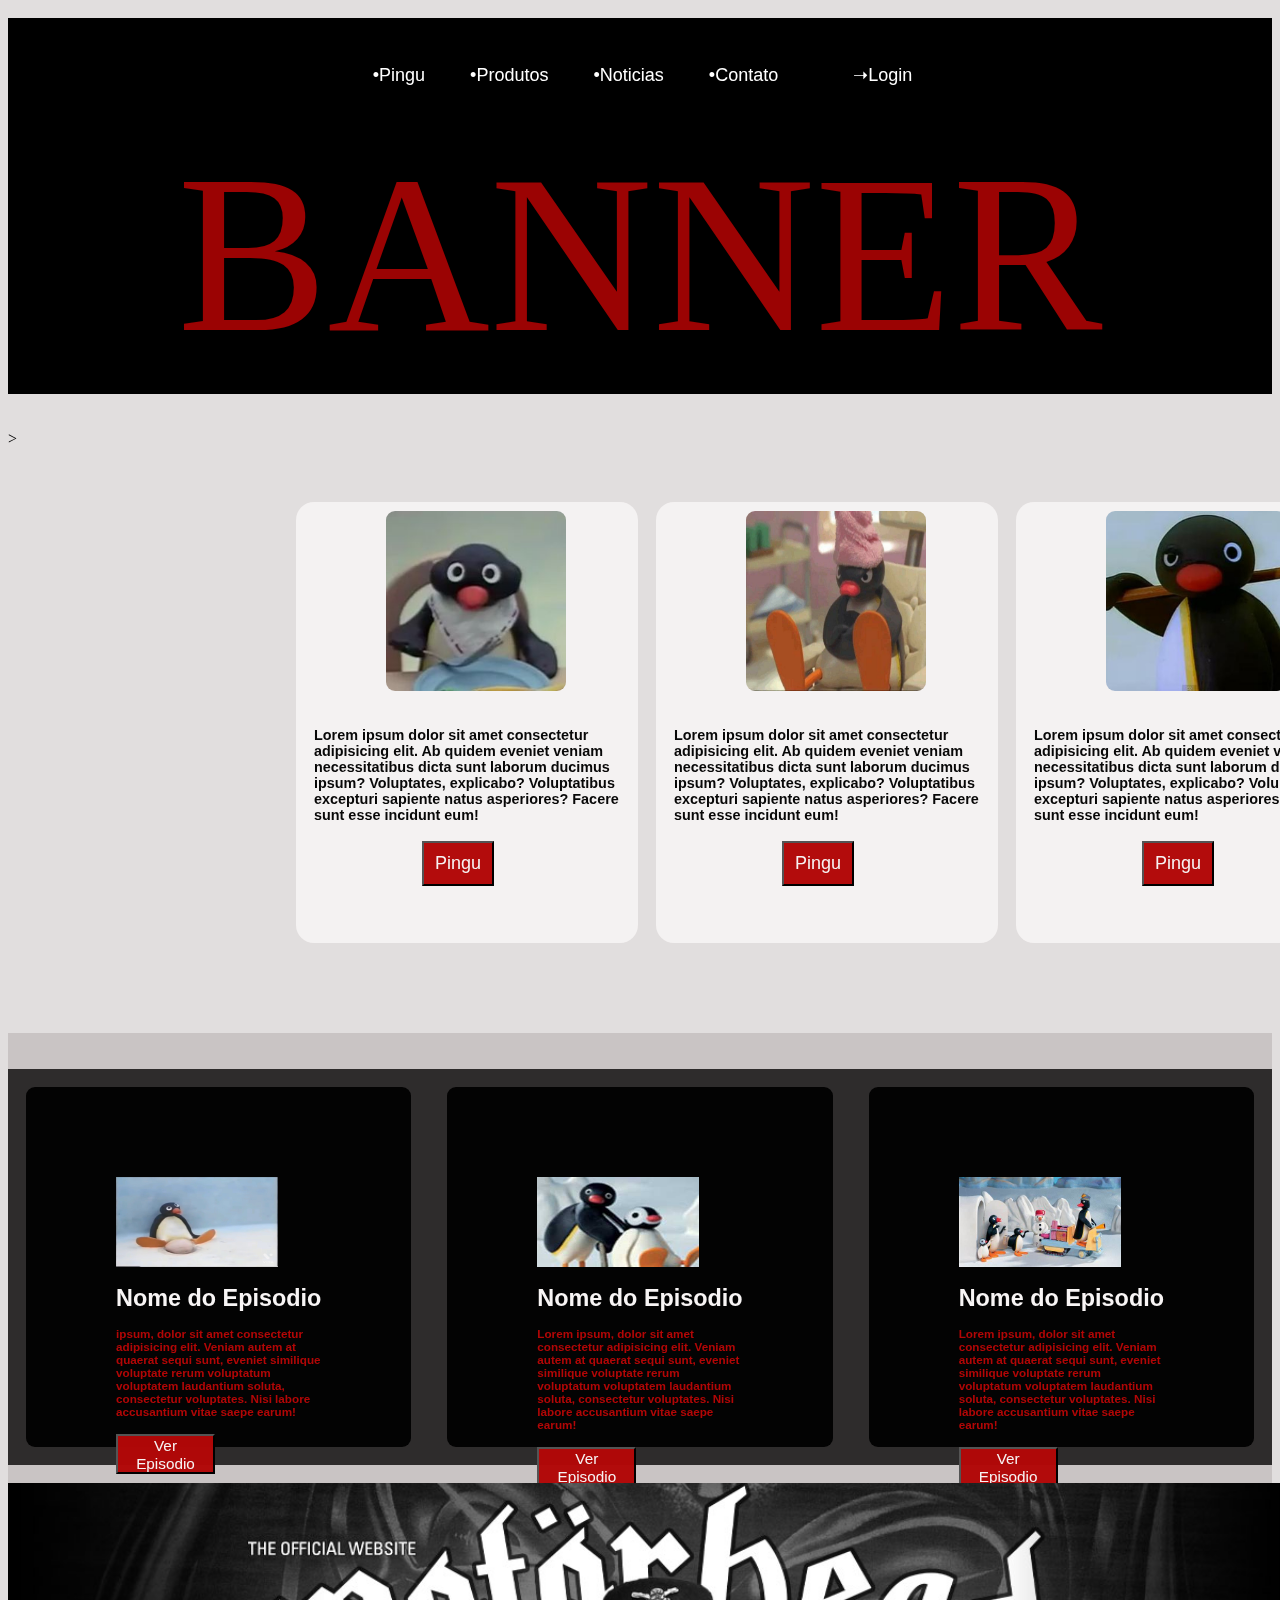
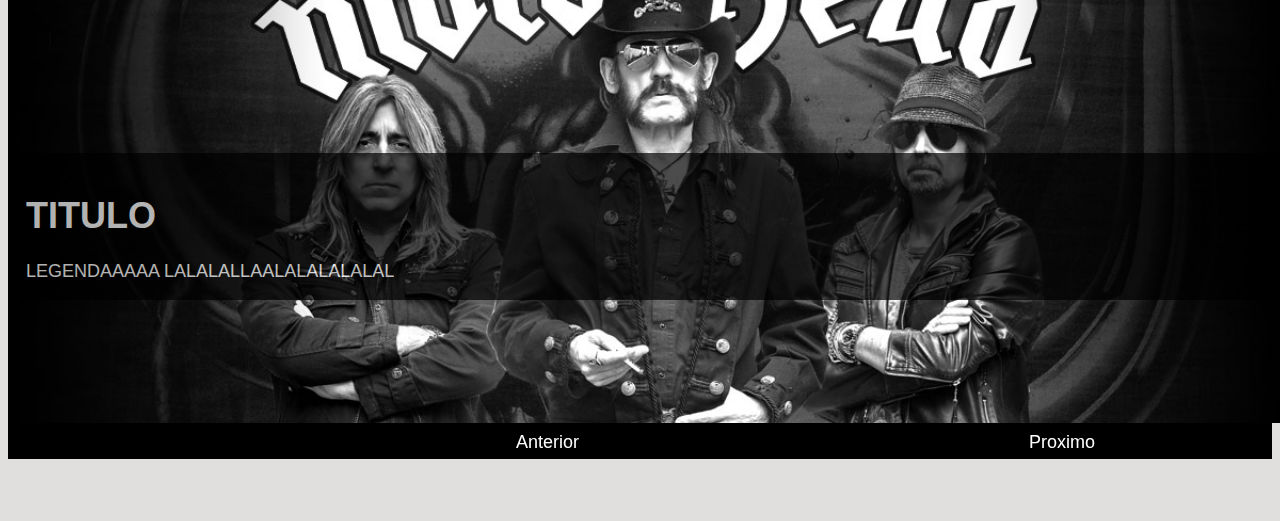
<file: principal.html>
<!DOCTYPE html>
<html lang="pt-br">
<head> 
    <meta charset="UTF-8">
    <meta http-equiv="X-UA-Compatible" content="IE=edge">
    <meta name="viewport" content="width=device-width, initial-scale=1.0">
    <title>página 2</title>

</head>


<style>
body{
    background-color: rgba(221, 218, 218, 0.884);
    overflow-x: hidden;
}
html::-webkit-scrollbar{
    width: 10px;
}

html::-webkit-scrollbar-track{
background: transparent;
}

html::-webkit-scrollbar-thumb{
 background-color: rgb(92, 1, 1);
 opacity: 0.6;
 border-radius: 50px;
}

.ElementoBanner{
    height: 40vh;
    width: 120vh;
    margin-top: 4vh;
    display: flex;
    flex-direction: row;
    margin-left: 30vh;
    margin-bottom: 17vh;
    
   

 }
 .quadros{
     
     margin-top: 2vh;
     
     margin-left: 2vh;
     height: 49vh;
     width: 100vh;
     background-color: rgba(248, 245, 245, 0.836);
     border-radius: 2vh;
 }

 .flexPos{
     margin-left: 50vh;
 }
 
.ImagemPlace{
   height: 20vh;
   width: 20vh;
   margin-left: 10vh;
   margin-top: 1vh;

}
.ImagemPlace img{
    height: 20vh;
   width: 20vh;
   opacity: 10;
   border-radius: 1vh;
}
.ImagemPlace img:hover{
    transition: step-start;
 transform: scale(1.2);
 cursor: pointer;
}
.quadros article{
  margin-top: 2vh;
  font-size: 1.6vh;
  padding: 2vh;
  font-family: Arial, Helvetica, sans-serif;
  color: rgb(8, 8, 8);
  font-weight: bold;

}
.quadros button{
    margin-top: -0vh;
    margin-left: 14vh;
    position: absolute;
    background-color: rgba(177, 7, 7, 0.979);
    color: rgb(247, 243, 243);
    height: 5vh;
    width: 8vh;
    align-items: center;
    text-align: center;
    font-size: 2vh ;
    cursor: pointer;
    
}
.quadros button:hover{
    color:rgb(3, 3, 3);
    transition: all 0.8s;
}
.banner{
    width: 100%;
    height: 30vh;
    background-color: rgb(0, 0, 0);
    margin-top: -3vh;
    margin-bottom: 4vh;
    

}
p{
    color: rgb(155, 3, 3);
    font-size: 25vh;
    text-align: center;
    margin-top: 0vh;
    font-family: fantasy;
   

}
.p:hover{
    color:rgb(245, 241, 241), 236);
    transition: all 0.8s;
    
}
#ListaEpisodio{
    background-color: rgb(201, 196, 196);
    display: flex;
    flex-direction: row;
    align-items: center;
    height: 50vh;
    overflow-x: visible;
    overflow: auto;
}
.ElementosLista{
    background-color: rgb(46, 44, 44);
    margin-top: 2vh;
    width: 150vh;
       
    
}
.inglista{
    background-color: rgb(3, 3, 3);
    color:rgb(248, 245, 245);
    font-family: Arial, Helvetica, sans-serif;
    font-size:1.3vh;
    margin-top: 2vh;
    margin-left: 2vh;
    margin-right: 2vh;
    margin-bottom: 2vh;
    border-radius: 1vh;
    padding: 10vh;
    height: 20vh;
    
}


.inglista button{
    background-color: rgba(177, 7, 7, 0.979);
    color: rgb(247, 243, 243);
    height: 4.5vh;
    width: 11vh;
    font-size: 1.7vh ;
    cursor: pointer;
    
}
.imagemlista img{
 height:10vh;
 width: 18vh;
 
 
 
}
.inglista h4{
    color: rgba(190, 6, 6, 0.938);
}
#menu-h{
    list-style: none;
    padding: 3vh;  
    font-size: 2vh;
    background-color: black;
    text-align: center;
    font-family: Arial, Helvetica, sans-serif;
    
 }
 #menu-h button{
    
     background-color: #000000a8;
     color: #fff;
     border: hidden;
     font-size: 2vh;
     padding: 10px 15px;
     cursor: pointer;
     margin-left: 35px;
 
 }
 #menu-h button:hover{
     letter-spacing: 1px;
     transition: 0.3 all;
     color: #ff00009c;
    
  }
 
 #menu-h li{
     display: inline; 
 
  }
 
  #menu-h li a{
    color: white;
    padding: 20px;
    text-decoration: none;
    display: inline-block;
    font: 'Arial';
    transition: 0.3s;
    
 
  }
  #menu-h li :hover{
     text-transform: capitalize;
     color:#ff00009c;
     border-bottom: solid 1px;
     
  }

#banner_principal{
    background-color: rgb(150, 148, 148);
    height: 60vh;
    width: 104%;
}
#tema1{
    background-image: url(img/banner1.jpg);
    background-repeat: no-repeat;
    background-size: cover;
    background-position: center;
    background-color: red;
    height: 60vh;
    width: 100%;
    position: absolute;
    visibility: visible;
}
#tema2{
    background-image: url(img/banner2.jpg);
    background-repeat: no-repeat;
    background-size: cover;
    background-position: center;
    background-color: rgb(51, 184, 11);
    height: 60vh;
    width: 100%;
    position: absolute;
    visibility: hidden;

}
#tema3{
    background-image: url(img/banner3.png);
    background-repeat: no-repeat;
    background-size: cover;
    background-position: center;
    background-color: rgb(8, 130, 245);
    height: 60vh;
    width: 100%;
    position: absolute;
    visibility: hidden;

}
#tema4{
    background-image: url(img/banner4.jpg);
    background-repeat: no-repeat;
    background-size:cover;
 background-position: center;
    background-color: rgb(0, 0, 0);
    height: 60vh;
    width: 100%;
    position: absolute;
    visibility: hidden;
}
.legenda{
    background-color: black;
    color: rgb(253, 253, 252);
    margin-top: 30vh;
    font-family:Arial, Helvetica, sans-serif;
    padding: 2vh;
    margin-top: 30vh;
    font-size: 2vh;
    opacity: 0.7;
}
#navegacaobanner{
   list-style: none;
   float: left: ;;
   background-color:black;
   padding:2vh;
   color:white;
   cursor:pointer;

}
#navegacaobanner ul{
    position: absolute;
    margin-top: -1vh;
}
#navegacaobanner ul li{
   list-style: none;
   float: left;
   margin-left: 50vh;
   font-size: 2vh;
   font-family: Arial, Helvetica, sans-serif;
}



</style>

<body>
    <ul id="menu-h" id="inicio">

        <li><a href ="teste.html">•Pingu</a></li>
        <li><a href ="#catalogo">•Produtos</a></li>
        <li><a href ="#quemsomos">•Noticias</a></li>
        <li><a href ="#contato">•Contato</a></li>
        <button>➝Login</button>
     </ul>
  <div class="banner">
      <p>BANNER</p>
  </div>>

  <div class="ElementoBanner">
    <div class="quadros">
        <div class="ImagemPlace">
            <img src="img/img2.jpg">
        </div>
        <article>
            Lorem ipsum dolor sit amet consectetur adipisicing elit. Ab quidem eveniet veniam necessitatibus dicta sunt laborum ducimus ipsum? Voluptates, explicabo? Voluptatibus excepturi sapiente natus asperiores? Facere sunt esse incidunt eum!
        </article>
        <button > Pingu  </button>
    </div>

    <div class="quadros">
        <div class="ImagemPlace">
            <img src="img/img5.jfif">
        </div>
        <article>
            Lorem ipsum dolor sit amet consectetur adipisicing elit. Ab quidem eveniet veniam necessitatibus dicta sunt laborum ducimus ipsum? Voluptates, explicabo? Voluptatibus excepturi sapiente natus asperiores? Facere sunt esse incidunt eum!
        </article>
        <button > Pingu   </button>
    </div>

    <div class="quadros">
        <div class="ImagemPlace">
            <img src="img/img8.jpg">
        </div>
        <article>
            Lorem ipsum dolor sit amet consectetur adipisicing elit. Ab quidem eveniet veniam necessitatibus dicta sunt laborum ducimus ipsum? Voluptates, explicabo? Voluptatibus excepturi sapiente natus asperiores? Facere sunt esse incidunt eum!
        </article>
        <button > Pingu   </button>
    </div>
</div>
<br><br>


<div id="ListaEpisodio">
    <div class="ElementosLista">
    <div class="inglista">
        <div class="imagemlista">       
          <img src="img/img9.jfif"></div>
          
            <h1>Nome do Episodio</h1>
            <h4> ipsum, dolor sit amet consectetur adipisicing elit. 
                Veniam autem at quaerat sequi sunt, eveniet similique voluptate rerum voluptatum voluptatem laudantium soluta, consectetur voluptates. 
                Nisi labore accusantium vitae saepe earum!</h4>
            <button>Ver Episodio</button>



    </div>
    </div>
    <div class="ElementosLista">
        <div class="inglista">
            <div class="imagemlista">       
                <img src="img/img10.jfif"></div>
            <h1>Nome do Episodio</h1>
            <h4>Lorem ipsum, dolor sit amet consectetur adipisicing elit. Veniam autem at quaerat sequi sunt, eveniet similique voluptate rerum voluptatum voluptatem laudantium soluta, consectetur voluptates. Nisi labore accusantium vitae saepe earum!</h4>
            <button>Ver Episodio</button>



    </div>
    </div>
    
    <div class="ElementosLista">
        <div class="inglista">
            <div class="imagemlista">       
                <img src="img/img11.jfif"></div>
            <h1>Nome do Episodio</h1>
            <h4>Lorem ipsum, dolor sit amet consectetur adipisicing elit. Veniam autem at quaerat sequi sunt, eveniet similique voluptate rerum voluptatum voluptatem laudantium soluta, consectetur voluptates. Nisi labore accusantium vitae saepe earum!</h4>
            <button>Ver Episodio</button>



    </div>
    </div>
</div>





    <div id="banner_principal">
    <div id="tema1">
     <div class="legenda">
         <h1> TITULO</h1>
         <article>LEGENDAAAAA LALALALLAALALALALALAL</article>
     </div>
        </div>

        <div id="tema2">
            <div class="legenda">
                <h1> TITULO</h1>
                <article>LEGENDAAAAA LALALALLAALALALALALAL</article>
            </div>
        </div>

        <div id="tema3">
            <div class="legenda">
                <h1> TITULO</h1>
                <article>LEGENDAAAAA LALALALLAALALALALALAL</article>
            </div>
        </div>

        <div id="tema4">
            <div class="legenda">
                <h1> TITULO</h1>
                <article>LEGENDAAAAA LALALALLAALALALALALAL</article>
            </div>
        </div>

    </div>


    <div id="navegacaobanner">
        <ul>
            <li id="bt_ant">Anterior</li>
            <li id="bt_prox">Proximo</li>
        </ul>
    </div>

<br> <br> <br>


<script src="banner.js"></script>


</body>
</html>
</file>
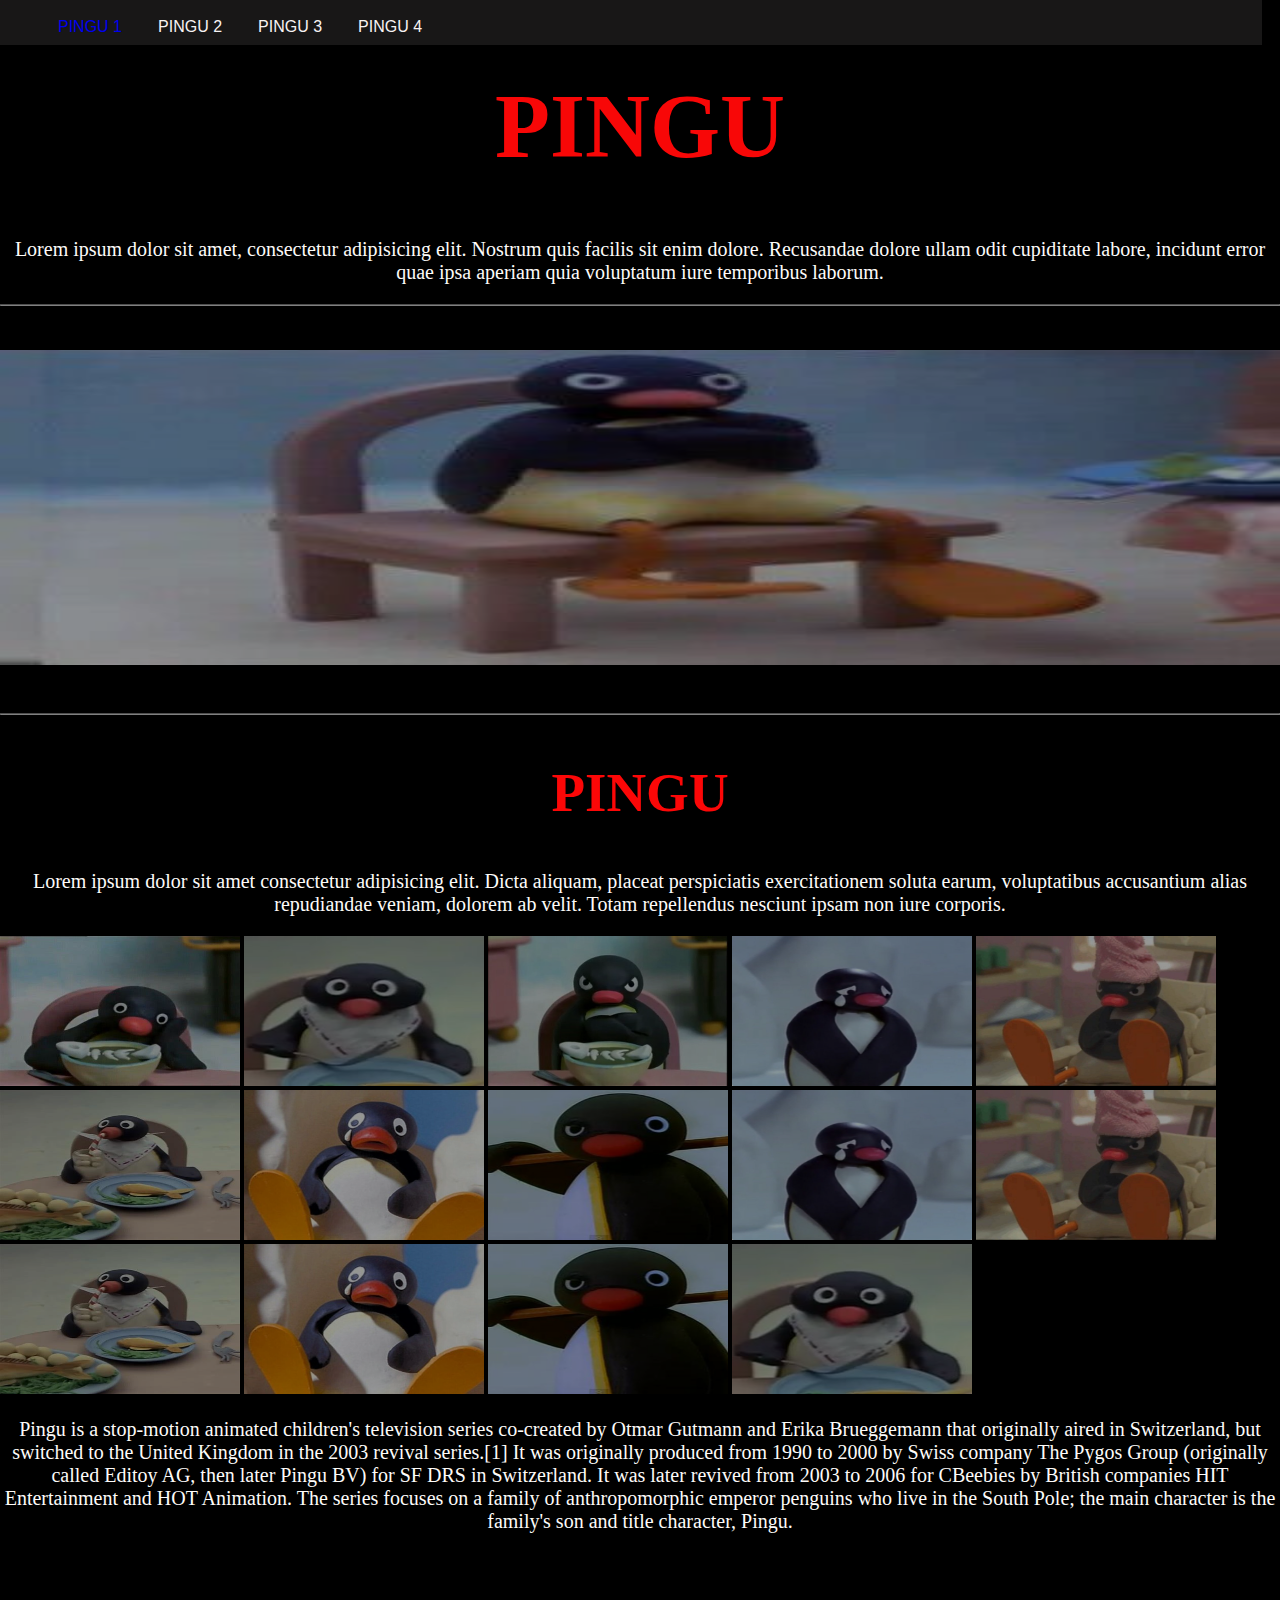
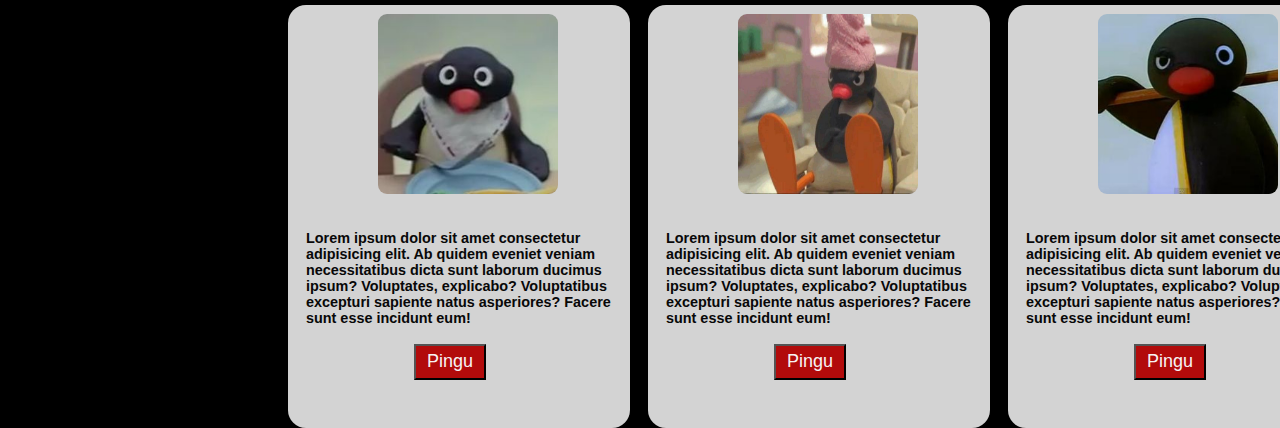
<file: teste galeria.html>
<!DOCTYPE html>
 <html lang="pt-br">
<head> 
    <meta charset="UTF-8">
    <meta http-equiv="X-UA-Compatible" content="IE=edge">
    <meta name="viewport" content="width=device-width, initial-scale=1.0">
    <link rel="stylesheet" href="style.css">
    <title>página 2</title>

</head>

<style>
   
   .barra{
       background-color: rgb(24, 23, 23);
       color: rgb(247, 243, 243);
       width: 100%;
       height: 5vh;
       margin-top: -2hv;
       margin-left: -2vh;
       font-family: Arial, Helvetica, sans-serif;
       

   }
   .barra ul li{
       list-style: none;
       float: left;
       margin-left: 4vh;
       
      
   }

   .barra ul{
       position: absolute;
       margin-top: 2vh;
   }

   .barra ul li a{
       text-decoration: none;

   }
   .barra ul li a:visited{
       font-family: Arial, Helvetica, sans-serif;
       color: white;

   }
   .barra ul li:hover{
       color:rgb(252, 2, 2);
       transition: all 0.8s;

    }
    .barra ul li a:hover{
       color:rgb(252, 2, 2);
       transition: all 0.8s;

    }


 img{
     width: 100%;
     height: 315px;
     opacity: 0.6;
 }
 h2{
     color: rgb(252, 7, 7);
     text-align: center;
     font-size: 55px;
     font-family: "DEADLY KILLERS DEMO";
 }
 p{
     font-size: 20px;
 }

div.space img{

 width: 240px;
 height: 150px;

 }

 .ElementoBanner{
    height: 40vh;
    width: 120vh;
    margin-top: 4vh;
    display: flex;
    flex-direction: row;
    margin-left: 30vh;
    
   

 }
 .quadros{
     
     margin-top: 4vh;
     margin-left: 2vh;
     height: 47vh;
     width: 60vh;
     background-color: rgba(253, 253, 253, 0.836);
     border-radius: 2vh;
 }

 .flexPos{
     margin-left: 50vh;
 }
 
.ImagemPlace{
   height: 20vh;
   width: 20vh;
   margin-left: 10vh;
   margin-top: 1vh;

}
.ImagemPlace img{
    height: 20vh;
   width: 20vh;
   opacity: 10;
   border-radius: 1vh;
}
.ImagemPlace img:hover{
    transition: step-start;
 transform: scale(1.2);
 cursor: pointer;
}
.quadros article{
  margin-top: 2vh;
  font-size: 1.6vh;
  padding: 2vh;
  font-family: Arial, Helvetica, sans-serif;
  color: rgb(8, 8, 8);
  font-weight: bold;

}
.quadros button{
    margin-top: -0vh;
    margin-left: 14vh;
    position: absolute;
    background-color: rgba(177, 7, 7, 0.979);
    color: rgb(247, 243, 243);
    height: 4vh;
    width: 8vh;
    align-items: center;
    text-align: center;
    font-size: 2vh ;
    
}
#banner{
    background-color: royalblue;
    width: 50vh;
    height: 60vh;
}

</style>

<body>

    
        <nav id="Menuprincipal" class="barra" > 
        <ul>
            <li><a href ="index.html">PINGU 1</a></li>
            <li>PINGU 2</li>
            <li>PINGU 3 </li>
            <li>PINGU 4</li>
        </ul>
        
        </nav>

   
<h1> PINGU </h1>
<p>Lorem ipsum dolor sit amet, consectetur adipisicing elit. Nostrum quis facilis sit enim dolore. Recusandae dolore ullam odit cupiditate labore, incidunt error quae ipsa aperiam quia voluptatum iure temporibus laborum.</p>
<hr>
<br> <br>
<img src="img/imagem.jfif" alt="pingu">
<br><br> <br>
<hr>

<div class="Texto">
<h2>PINGU </h2>
<p>Lorem ipsum dolor sit amet consectetur adipisicing elit. Dicta aliquam, placeat perspiciatis exercitationem soluta earum, voluptatibus accusantium alias repudiandae veniam, dolorem ab velit. Totam repellendus nesciunt ipsam non iure corporis.</p>
</div> 



<div class="space">
    <img src="img/img1.jfif">
    <img src="img/img2.jpg">
    <img src="img/img3.jfif">
    <img src="img/img4.jpg">
    <img src="img/img5.jfif">
    <img src ="img/img6.jfif">
    <img src="img/img7.jpg">
    <img src="img/img8.jpg">
    <img src="img/img4.jpg">
    <img src="img/img5.jfif">
    <img src ="img/img6.jfif">
    <img src="img/img7.jpg">
    <img src="img/img8.jpg">
    <img src="img/img2.jpg">



</div>
 <p>Pingu is a stop-motion animated children's television series co-created by Otmar Gutmann and Erika Brueggemann that originally aired in Switzerland, but switched to the United Kingdom in the 2003 revival series.[1] It was originally produced from 1990 to 2000 by Swiss company The Pygos Group (originally called Editoy AG, then later Pingu BV) for SF DRS in Switzerland. It was later revived from 2003 to 2006 for CBeebies by British companies HIT Entertainment and HOT Animation. The series focuses on a family of anthropomorphic emperor penguins who live in the South Pole; the main character is the family's son and title character, Pingu.</p>

<div class="ElementoBanner">
    <div class="quadros">
        <div class="ImagemPlace">
            <img src="img/img2.jpg">
        </div>
        <article>
            Lorem ipsum dolor sit amet consectetur adipisicing elit. Ab quidem eveniet veniam necessitatibus dicta sunt laborum ducimus ipsum? Voluptates, explicabo? Voluptatibus excepturi sapiente natus asperiores? Facere sunt esse incidunt eum!
        </article>
        <button > Pingu  </button>
    </div>

    <div class="quadros">
        <div class="ImagemPlace">
            <img src="img/img5.jfif">
        </div>
        <article>
            Lorem ipsum dolor sit amet consectetur adipisicing elit. Ab quidem eveniet veniam necessitatibus dicta sunt laborum ducimus ipsum? Voluptates, explicabo? Voluptatibus excepturi sapiente natus asperiores? Facere sunt esse incidunt eum!
        </article>
        <button > Pingu   </button>
    </div>

    <div class="quadros">
        <div class="ImagemPlace">
            <img src="img/img8.jpg">
        </div>
        <article>
            Lorem ipsum dolor sit amet consectetur adipisicing elit. Ab quidem eveniet veniam necessitatibus dicta sunt laborum ducimus ipsum? Voluptates, explicabo? Voluptatibus excepturi sapiente natus asperiores? Facere sunt esse incidunt eum!
        </article>
        <button > Pingu   </button>
    </div>
</div>


<div class="banner">

</div>

















    </body>
    </html>
</file>
<file: style.css>
html::-webkit-scrollbar{
    width: 10px;
}

html::-webkit-scrollbar-track{
background: transparent;
}

html::-webkit-scrollbar-thumb{
 background-color: rgb(92, 1, 1);
 opacity: 0.6;
 border-radius: 50px;
}


body{
    margin: 0;
    font-family: "Calibri";
    height: 100px;
    background-color: black;
}
h1{
    color: rgb(248, 7, 7);
    margin-top: 0;
    text-align: center;
    font-size: 90px;
    margin-top: 30px;
    font-family: "DEADLY KILLERS DEMO";
   
}
section div.background-section{
    
    overflow: hidden;
    display:flex;
    justify-content: center;
    align-items: center;

    }

section div.background-section video{
width: 100%;
height: 100%;
top: 0;
left: 0;
object-fit: cover;
    

}
p{
    color: rgb(253, 251, 249);
    font-size: 18px;
    align-items: center;
    text-align: center;
}
p :hover{
    text-transform: capitalize;
     color:#ff00009c;
     border-bottom: solid 1px;

}

#menu-h{
    list-style: none;
    padding: 0;  
    background-color: black;
    text-align: center;
  
    
 }
 #menu-h button{
    
     background-color: #000000a8;
     color: #fff;
     font-size: 18px;
     padding: 10px 15px;
     cursor: pointer;
       margin-left: 40px;
 
 }
 #menu-h button:hover{
     letter-spacing: 1px;
     transition: 0.3 all;
     color: #ff00009c;
    
  }
 
 #menu-h li{
     display: inline; 
 
  }
 
  #menu-h li a{
    color: white;
    padding: 20px;
    text-decoration: none;
    display: inline-block;
    font: 'Arial';
    transition: 0.3s;
    
 
  }
  #menu-h li :hover{
     text-transform: capitalize;
     color:#ff00009c;
     border-bottom: solid 1px;
     
  }
  hr{
    border-bottom: solid 0.1px;
    color:white;
    opacity: 0.5;

   
 }
#peixe{
    color: rgb(247, 244, 245);
    font-size: 25px;
    text-align: center;
}
#gato{
    color: rgb(247, 244, 245);
    font-size: 25px;
    text-align: center;
   
}
#campo{
    color: rgb(248, 10, 10);
    font-size: 25px;
    text-align: center; 
    margin-top: 30px;
}
</file>
